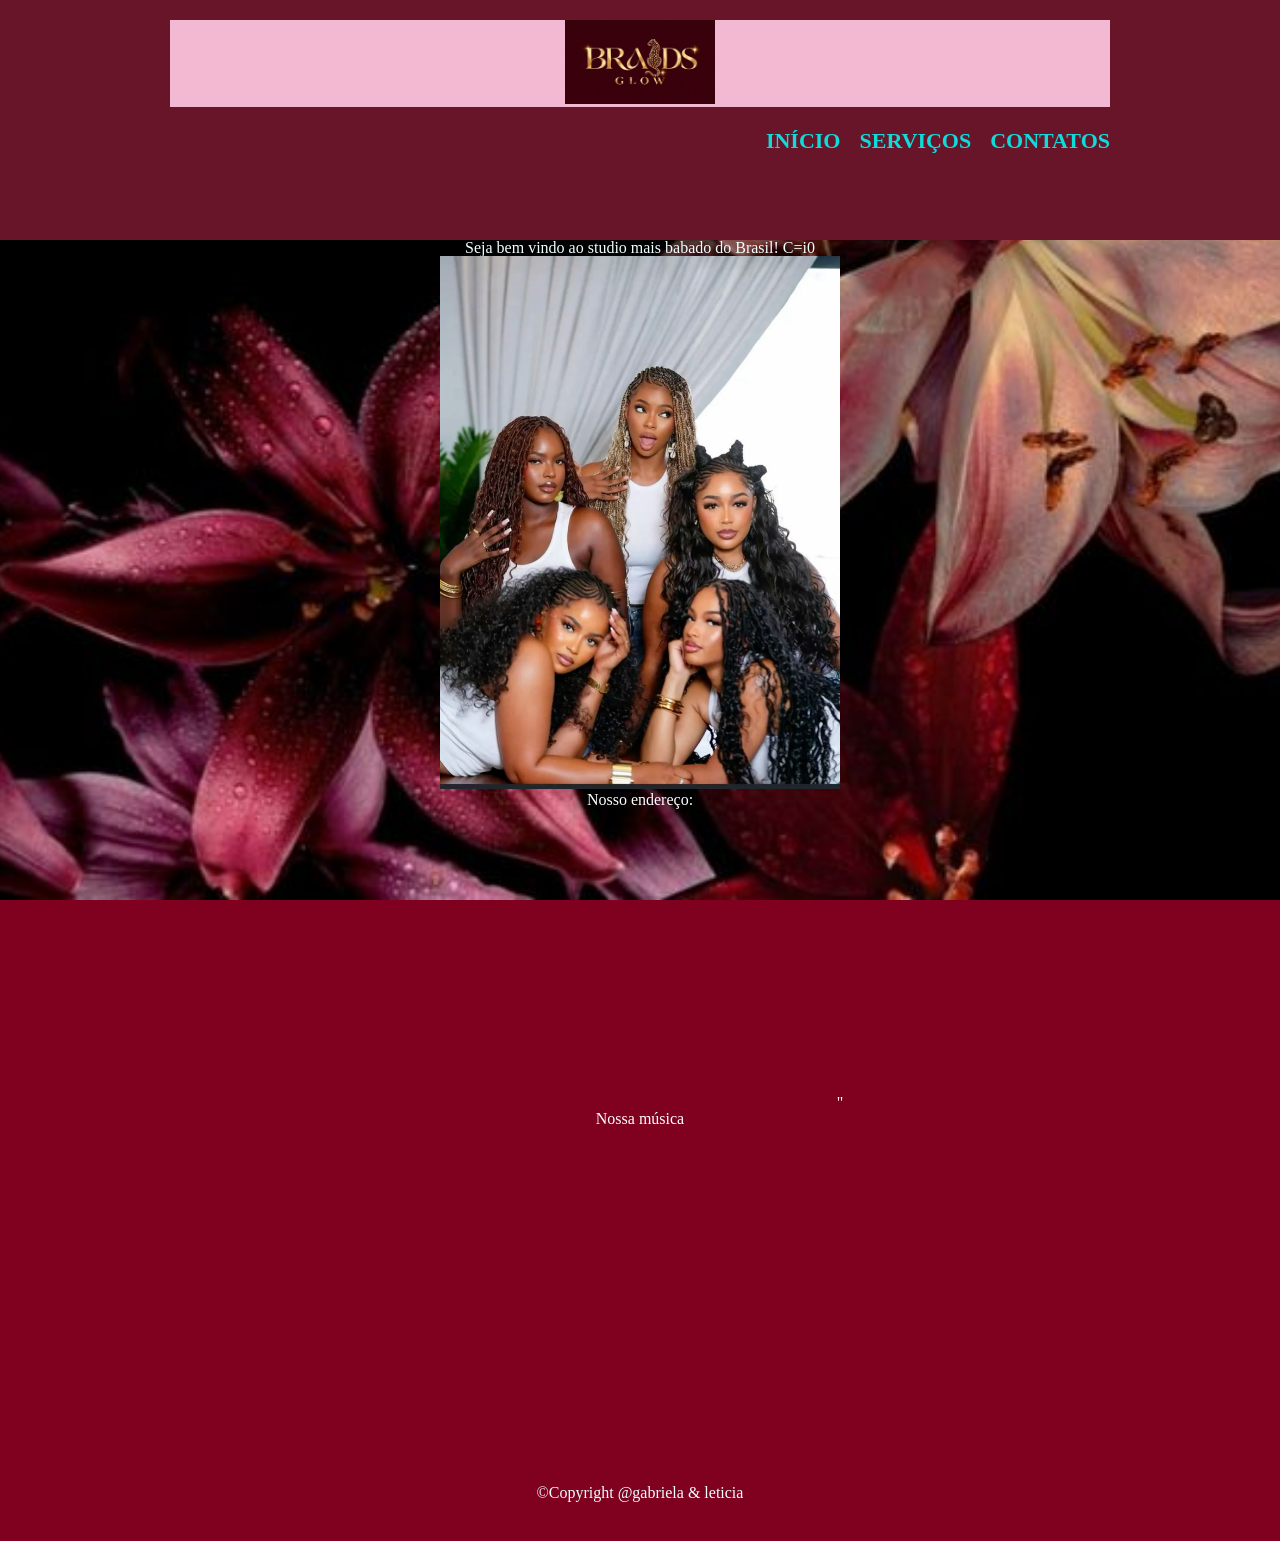
<file: index.html>
<!DOCTYPE html>
<html lang="en">
<head>
    <meta charset="UTF-8">
    <meta name="viewport" content="width=, initial-scale=1.0">
    <title>Braids glow</title>
    <link rel="stylesheet" href="reset.css">
<link rel="stylesheet" href="style.css">
<link rel="stylesheet" href="style-home.css">
</head>
<body>
    <header>
        <div class="caixa">
        
              <h1> <img src="logostudio.jpeg"> </h1>
           <nav>
              <li><a href="index.html">INÍCIO</a></li>
              <li><a href="servicos.html">SERVIÇOS</a></li>
              <li><a href="contatos.html">CONTATOS</a></li>
            </ul>
            </nav>
        </div>
    </header>
    <div class ="meiodoinicio">
          <main>
            
            <i><p>Seja bem vindo ao studio mais babado do Brasil! C=i0</p></i>
            <img src="Hairstyle.jfif" alt="" /> 
            <div class="mapa">
              <h2> Nosso endereço:</h2>
              <iframe src="https://www.google.com/maps/embed?pb=!1m18!1m12!1m3!1d3604.104843239954!2d-49.244462299999995!3d-25.401300900000003!2m3!1f0!2f0!3f0!3m2!1i1024!2i768!4f13.1!3m3!1m2!1s0x94dce680057e0e25%3A0xb15dc122aaeccb46!2sCol%C3%A9gio%20Estadual%20Le%C3%B4ncio%20Correia!5e0!3m2!1spt-PT!2sbr!4v1793286768855!5m2!1spt-PT!2sbr" width="400" height="300" style="border:0;" allowfullscreen="" loading="lazy" referrerpolicy="strict-origin-when-cross-origin"></iframe>"

            </div>
            <div class="música">
              <h3> Nossa música</h3>
              <iframe width="560" height="315" src="https://www.youtube.com/embed/YYgHHipAdnQ?si=Si1pnr_DeLmAl_1Y" title="YouTube video player" frameborder="0" allow="accelerometer; autoplay; clipboard-write; encrypted-media; gyroscope; picture-in-picture; web-share" referrerpolicy="strict-origin-when-cross-origin" allowfullscreen></iframe>
            </div>

          </main>
    </div>
   
   <footer> 
<p>&#169;Copyright @gabriela & leticia</p>
   </footer>
   </body>
   </html>
</file>
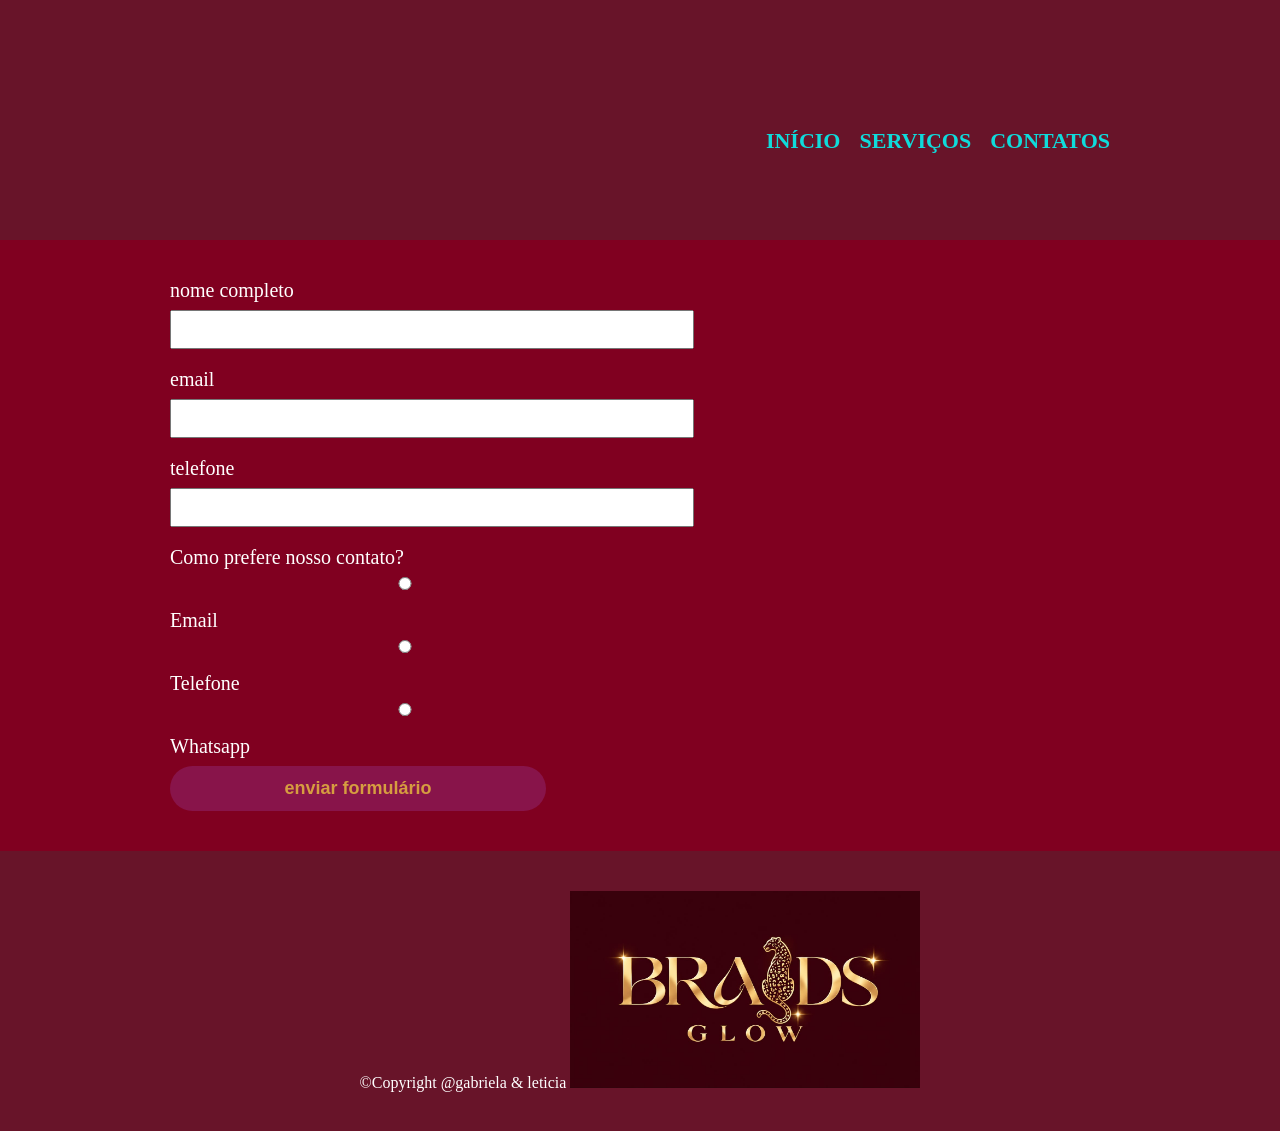
<file: contatos.html>
<!DOCTYPE html>
<html lang="pt-br">
<head>
    <meta charset="UTF-8">
    <meta name="viewport" content="width=device-width, initial-scale=1.0">
    <title>contatos</title>
    <link rel="stylesheet" href="reset.css">
    <link rel="stylesheet" href="style.css"> 
</head>
<body>
    <header>
    <div class="caixa">

     <nav>
      <li><a href="index.html">INÍCIO</a></li>
      <li><a href="servicos.html">SERVIÇOS</a></li>
      <li><a href="contatos.html">CONTATOS</a></li>
    </ul>
    </nav>
    </header>
    <main>
        <form>
            <label for="nome"> nome completo</label>
            <input type="text" id="nome">

             <label for="email"> email</label>
            <input type="text" id="email">

             <label for="telefone"> telefone</label>
            <input type="text" id="telefone">

            <div>
                <p>Como prefere nosso contato?</p>
                <label for="radio-email">
                    <input type="radio" name="contato" value="email" id="radio-email">
                    Email

                </label>

                <label for="radio-telefone">
                    <input type="radio" name="contato" value="telefone" id="radio-telefone">
                    Telefone

                </label>

                <label for="radio-whatsapp">
                    <input type="radio" name="contato" value="whatsapp" id="radio-whatsapp">
                    Whatsapp

                </label>
                
            </div>

            <input type="submit" value="enviar formulário" class="enviar">

        </form>
    </main>
<footer>
    &#169;Copyright @gabriela & leticia
<img src="logostudio.jpeg">
</footer>

</body>
</html>
</file>
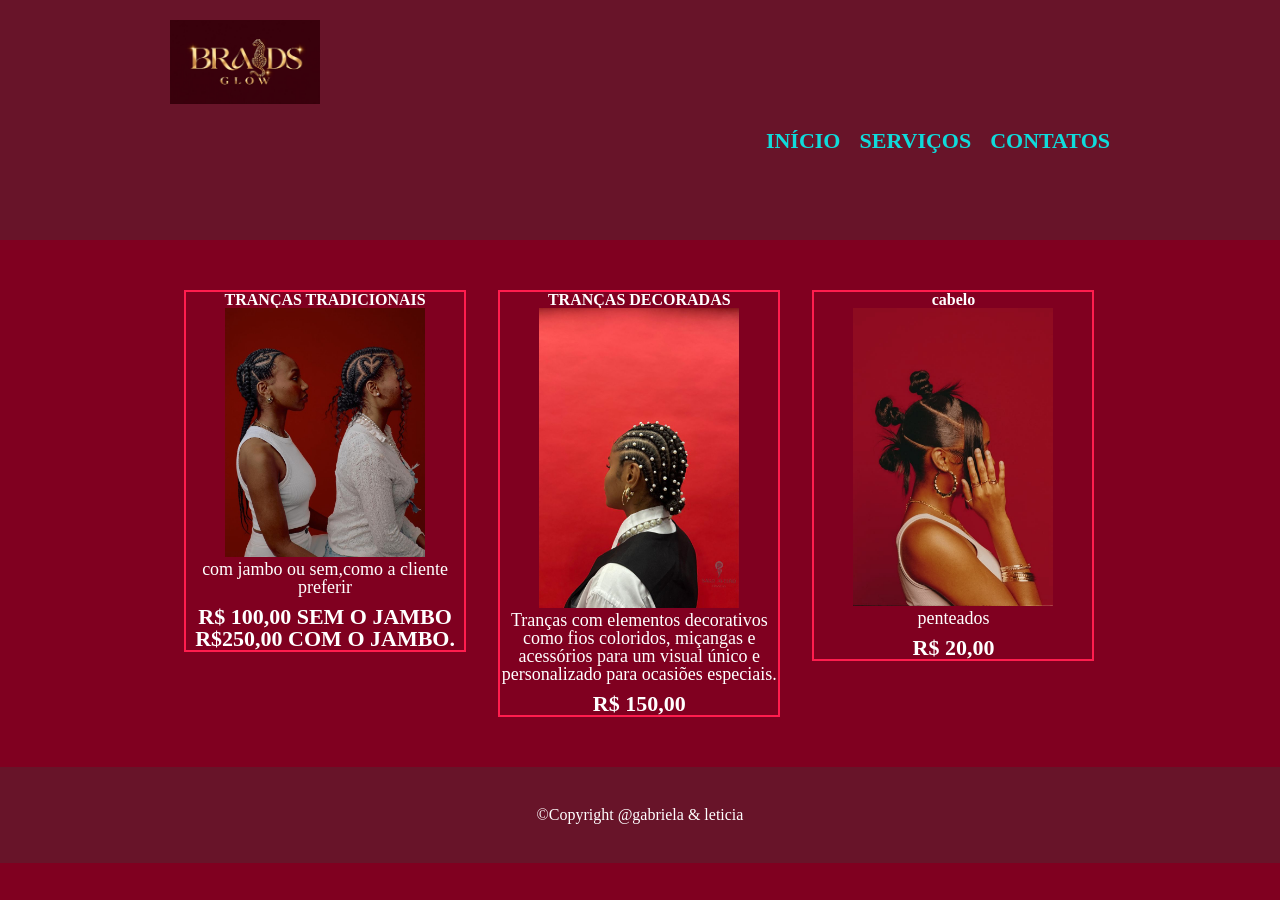
<file: servicos.html>
<!DOCTYPE html>
<html lang="en">
<head>
    <meta charset="UTF-8">
    <meta name="viewport" content="width=, initial-scale=1.0">
    <title>Braids glow</title>
    <link rel="stylesheet" href="reset.css">
    <link rel="stylesheet" href="style.css"> 
</head>
<body>

  <header>
<div class="caixa">

      <h1> <img src="logostudio.jpeg"> </h1>
   <nav>
      <li><a href="index.html">INÍCIO</a></li>
      <li><a href="servicos.html">SERVIÇOS</a></li>
      <li><a href="contatos.html">CONTATOS</a></li>
    </ul>
    </nav>
</div>
</header>
<main>
  <ul class="servicos">
    <li>
      <h2>TRANÇAS TRADICIONAIS </h2>
      <img src="tradicional.jpg">
      <p class="descricao">com jambo ou sem,como a cliente preferir</p>
      <p class="preco">R$ 100,00 SEM O JAMBO R$250,00 COM O JAMBO.</p>
    </li>
 
  <li>
      <h2>TRANÇAS DECORADAS </h2>
      <img src="trancadecorada.jpg">
      <p class="descricao">Tranças com elementos decorativos como fios coloridos, miçangas e acessórios para um visual único e personalizado para ocasiões especiais.</p>
      <p class="preco">R$ 150,00</p>
    </li>
    
  <li>
      <h2>cabelo </h2>
      <img src="penteado.jpg">
      <p class="descricao">penteados</p>
      <p class="preco">R$ 20,00</p>
    </li>
     </ul>
</main>
<footer> &#169;Copyright @gabriela & leticia

</footer>
  </header>
</body>
</html>
</file>
<file: style.css>
header{
    background-color: rgb(104, 20, 41);
    height: 200px;
    padding: 20px 0;
}
h1 img{
    width: 150px;
}
nav li{
    display:inline;
    margin: 0 0 0 15px;
}
nav a{
    text-decoration: none;
    text-transform: uppercase;
    color: rgb(15, 219, 219);
    font-size: 22px;
    font-weight: bold;  
}

nav a:hover{
    color:aliceblue;
    text-decoration:underline;

}                                          
.caixa{
    position: relative;
    width: 940px;
    margin: 0 auto;
    
}
nav{
    position: absolute;
    top: 110px;
    right: 0 ;
}
.servicos {
    width: 940px;
     margin: 0 auto;
     padding: 50px 0;
}
.servicos li{
    display: inline-block;
    width: 30%;
    text-align: center;
    vertical-align: top;
    margin: 0 1.5%;
    padding: 30 px 20 px;
    box-sizing: border-box;
    border: 2px solid rgb(255, 29, 78);
}
.servicos li:hover{
    color: rgb(175, 51, 96);
    border-color:bisque;

}
.servicos li:active{
   background-color: rgb(255, 25, 98); 
}
.servicos h2 {
    font-size: 300 px;
    font-weight: bold;
}

.servicos img{
    width: 200px;
}

.descricao {
    font-size: 18px;
}
.preco {
    font-size: 22px;
    font-weight: bold;
    margin-top: 10px;
}
footer{
    text-align: center;
    background-color: rgb(104, 20, 41);;
    padding: 40px 0 ;
}
footer img {
    width: 350px ;
    
}
main{
    width: 940px;
    margin:0 auto;
}
form{
    margin: 40px 0;
} 
form label,form p{
    display: block;
    font-size: 20px;
    margin: 0 0 10px;
}
form input{
    display: block;
    margin: 0 0 20px;
    padding: 10px 25px;
    width: 50%;
}
.enviar{
    background-color: rgb(136, 20, 74);
    width: 40%;
    padding: 12px;
    color: rgb(214, 157, 64);
    font-weight: bold;
    font-size: 18px;
    border: none;
    border-radius: 1000px;
    cursor: pointer;
    transition: 3s all;
}
.enviar:hover{
    background-color: rgb(169, 53, 103);
    transform: scale(1.2);
     transform: rotate(360deg);
     
}
/*p{
    color: rgb(100, 24, 24);
    font-size: 20px;
    margin: 0 0 10px;
}
*/
/*   comentario  */
.meiodoinicio{
    width: 100%;
    background: transparent;
}

body {
    background-color: rgb(128, 0, 32);
    color: white;
}






     /* ============================= */
/* AJUSTES PARA CELULAR          */
/* ============================= */

@media screen and (max-width: 768px) {

    /* Página inteira */
    body {
        width: 100%;
        min-height: 100vh;
        margin: 0;
        overflow-x: hidden;
        background-size: cover;
        background-position: center;
    }

    /* Cabeçalho */
    header {
        width: 100%;
        padding: 15px 10px;
        box-sizing: border-box;
    }

    /* Menu */
    nav ul {
        display: flex;
        flex-direction: column;
        align-items: center;
        gap: 10px;
        padding: 0;
        margin: 0;
    }

    nav li {
        width: 100%;
        text-align: center;
    }

    nav a {
        display: block;
        padding: 10px;
    }

    /* Conteúdo principal */
    main {
        width: 100%;
        padding: 20px;
        box-sizing: border-box;
    }

    /* Imagens */
    img {
        max-width: 100%;
        height: auto;
    }

    /* Títulos */
    h1 {
        font-size: 32px;
    }

    h2 {
        font-size: 26px;
    }

    h3 {
        font-size: 22px;
    }

    /* Seção inicial */
    .meiodoinicio {
        width: 100%;
        padding: 30px 15px;
        box-sizing: border-box;
        background: transparent;
    }

    /* Serviços */
    .servicos {
        width: 100%;
        padding: 20px 10px;
        box-sizing: border-box;
    }

    .servicos li {
        display: block;
        width: 100%;
        margin: 15px 0;
        padding: 20px;
        box-sizing: border-box;
    }

    .servicos h2 {
        font-size: 28px;
    }

    /* Contatos */
    .contatos {
        width: 100%;
        padding: 20px 15px;
        box-sizing: border-box;
    }

    /* Rodapé */
    footer {
        width: 100%;
        box-sizing: border-box;
        background: transparent;
        padding: 20px 10px;
    }
        }
</file>
<file: style-home.css>
h1 {
    color: rgba(116, 3, 65, 0.853);
    background-color: rgb(243, 185, 211);
}

body {
    background-image: url("download (1).jfif");
    background-size: cover;
    background-position: center;
    background-attachment: fixed;
    text-align: center;
}

img {
    width: 400px;
}

footer {
    background: transparent;
}

p {
    color: azure;
}
</file>
